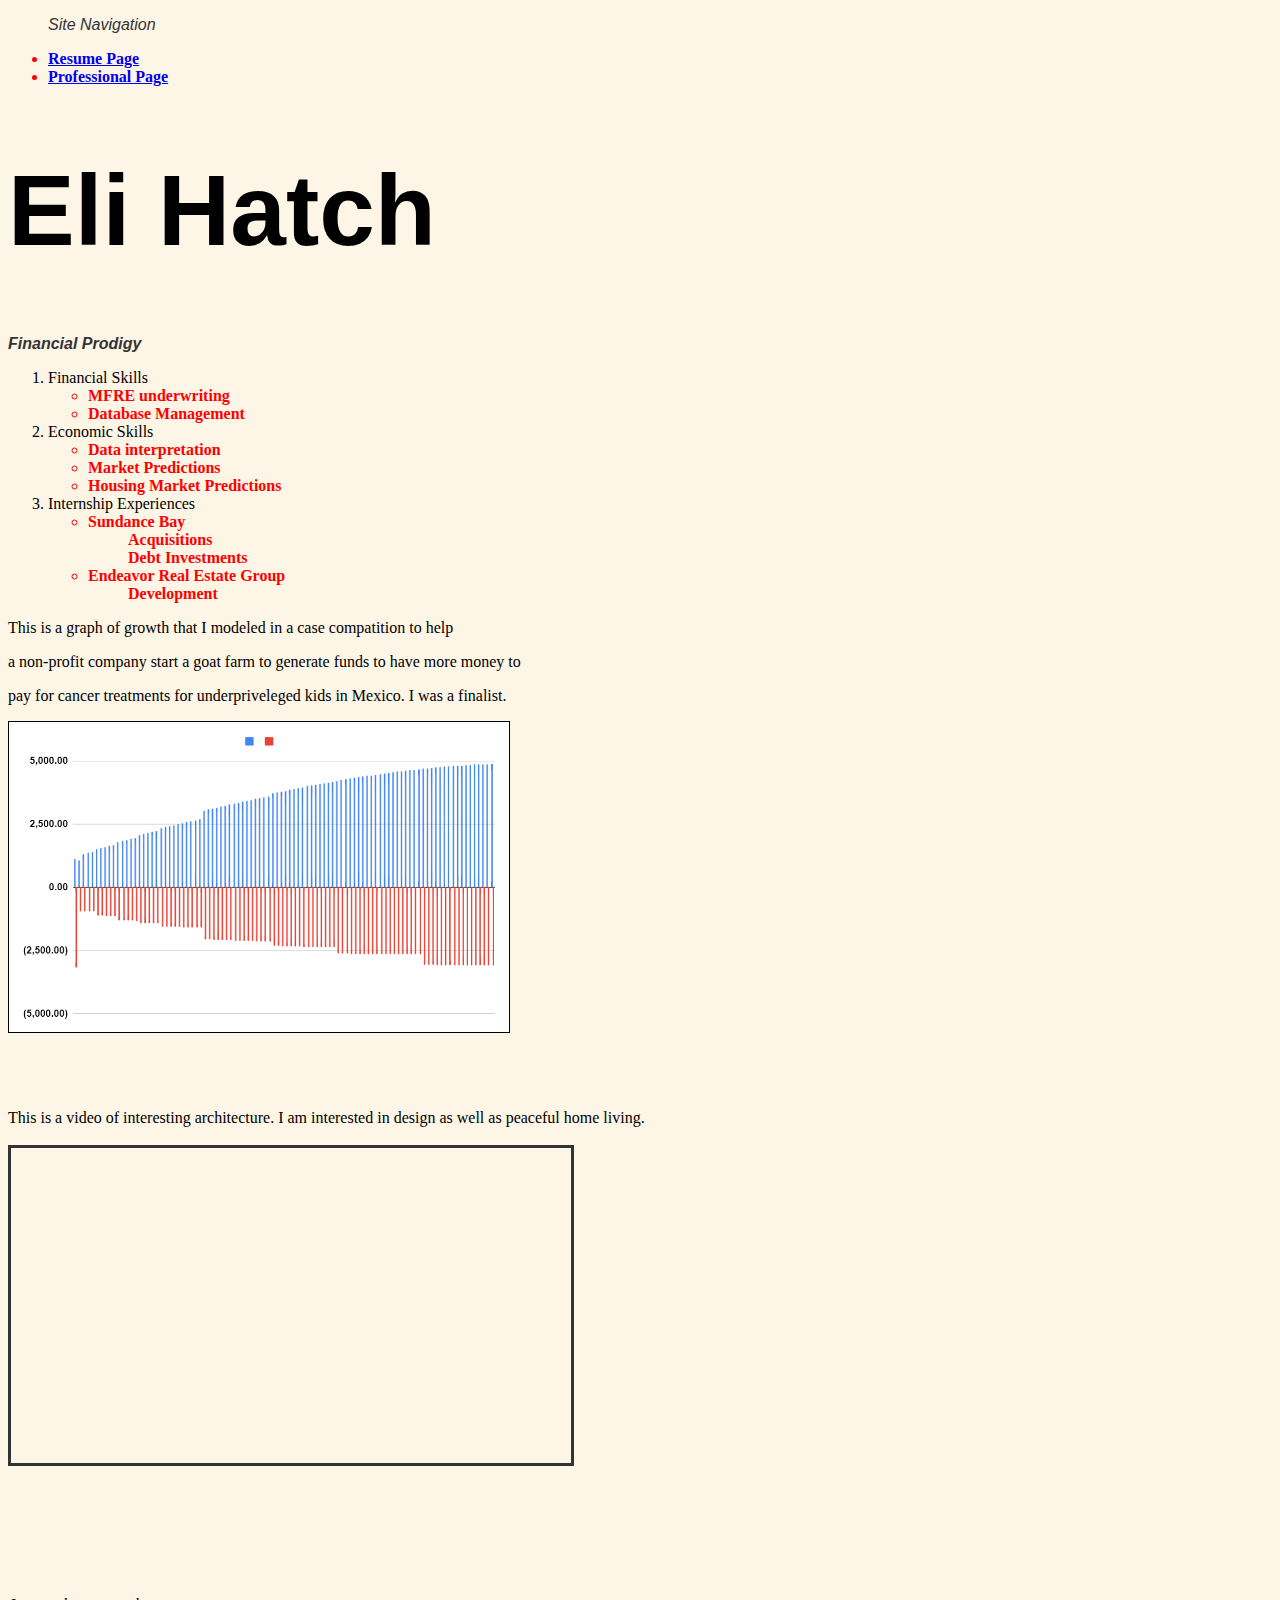
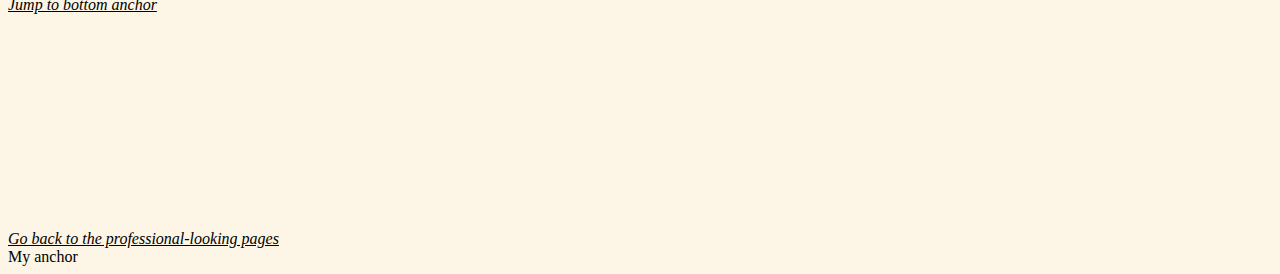
<file: html/example.html>
<!DOCTYPE html>
<html lang="en">
<head>
    <meta charset="UTF-8">
    <title>Eli's Resume page</title>
    <link rel="stylesheet" type="text/css" href="../styles/PS.css" href="styles.css">
</head>
<body>
    <ol class="second">Site Navigation</ol>
    <nav>
        <ul>
            <li><a href="example.html">Resume Page</a></li>
            <li><a href="/index.html">Professional Page</a></li>
        </ul>
    </nav>
    
    <h1 class="first">Eli Hatch</h1>
    <h2 class="second">Financial Prodigy</h2>
    
    <ol>
        <li>
            Financial Skills
            <ul>
                <li>MFRE underwriting</li>
                <li>Database Management</li>
            </ul>
        </li>
        <li>Economic Skills</li>
            <ul>
                <li>Data interpretation</li>
                <li>Market Predictions</li>
                <li>Housing Market Predictions</li>
            </ul>
        <li>Internship Experiences</li>
        <ul>
            <li>Sundance Bay</li>
                <ol>Acquisitions</ol>
                <ol>Debt Investments</ol>
            <li>Endeavor Real Estate Group</li>
                <ol>Development</ol>
        </ul>
    </ol>
    <div class="third">
        <p>This is a graph of growth that I modeled in a case compatition to help</p>
        <p>a non-profit company start a goat farm to generate funds to have more money to </p>
        <p>pay for cancer treatments for underpriveleged kids in Mexico. I was a finalist.</p>
    </div>
    <img src="../Images/big ol good growth graph.png" alt="Case Competition Picture" width="500" border=1px style='position: relative' >
    <br>
    <br>
    <br>
    <br>
    <br>
    This is a video of interesting architecture. I am interested in design as well as peaceful home living. 
    <br>
    <br>
    <div class="video-container">
        <iframe width="560" height="315" src="https://www.youtube.com/embed/KdLhl4He424" title="YouTube video player" frameborder="0" allow="accelerometer; autoplay; clipboard-write; encrypted-media; gyroscope; picture-in-picture; web-share" allowfullscreen></iframe>

    </div>
    <br>
    <br>
    <br>
    <br>
    <br>
    <br>
    <br>

    <a class="anchors"  href="#anchor">Jump to bottom anchor</a>
    
    <br>
    <br>
    <br>
    <br>
    <br>
    <br>
    <br>

    <div class='tableauPlaceholder' id='viz1682129068534' style='position: relative'>
            <noscript>
                    <a href='#'>
                        <img alt='Is Your County Obese?                            Select your county to see how it compares with other counties in the country                         ' 
                        src='https:&#47;&#47;public.tableau.com&#47;static&#47;images&#47;Re&#47;Regional_16821289522840&#47;Obesity&#47;1_rss.png' style='border: none' />
                    </a></noscript>
                    <object 
                    class='tableauViz'  
                    style='display:none;'>
                    <param name='host_url' 
                    value='https%3A%2F%2Fpublic.tableau.com%2F' /> 
                    <param name='embed_code_version' value='3' /> 
                    <param name='site_root' value='' />
                    <param name='name' value='Regional_16821289522840&#47;Obesity' /><param name='tabs' value='no' />
                    <param name='toolbar' value='yes' />
                    <param name='static_image' value='https:&#47;&#47;public.tableau.com&#47;static&#47;images&#47;Re&#47;Regional_16821289522840&#47;Obesity&#47;1.png' /> 
                    <param name='animate_transition' value='yes' />
                    <param name='display_static_image' value='yes' />
                    <param name='display_spinner' value='yes' />
                    <param name='display_overlay' value='yes' />
                    <param name='display_count' value='yes' />
                    <param name='language' value='en-US' />
                    <param name='filter' value='publish=yes' />
                </object>
            </div>                
            
        <script type='text/javascript'>                    
            var divElement = document.getElementById('viz1682129068534');                    
            var vizElement = divElement.getElementsByTagName('object')[0];                    
            if ( divElement.offsetWidth > 800 ) { vizElement.style.width='100%';vizElement.style.height=(divElement.offsetWidth*0.75)+'px';} 
            else if ( divElement.offsetWidth > 500 ) { vizElement.style.width='100%';vizElement.style.height=(divElement.offsetWidth*0.75)+'px';} 
            else { vizElement.style.width='100%';vizElement.style.height='827px';}                     
            var scriptElement = document.createElement('script');                    scriptElement.src = 'https://public.tableau.com/javascripts/api/viz_v1.js';                    vizElement.parentNode.insertBefore(scriptElement, vizElement);                
        </script>
    
    <br>
    <br>
    <br>
    <br>
    <br>
    <br>
    
       
    
    <a class="anchors" href="/index.html">Go back to the professional-looking pages</a>
    
    <div id="anchor">My anchor</div>
    
</body>
</html>
</file>
